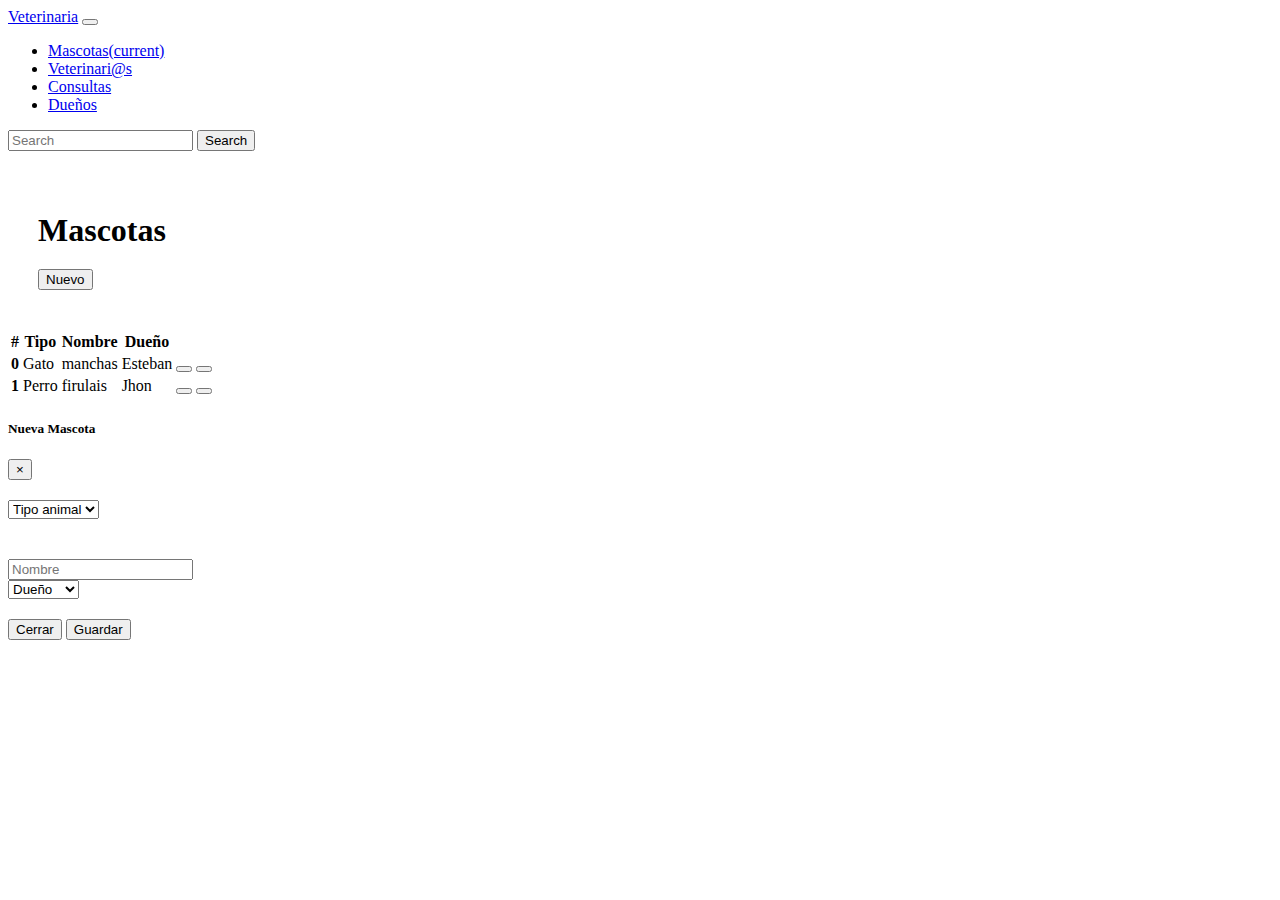
<file: index.html>
<!DOCTYPE html>
<html lang="en">
  <head>
    <!-- Required meta tags -->
    <meta charset="utf-8">
    <meta name="viewport" content="width=device-width, initial-scale=1, shrink-to-fit=no">
    
    <!-- Bootstrap CSS -->
    <link 
    rel="stylesheet" 
    href="https://cdnjs.cloudflare.com/ajax/libs/font-awesome/5.15.1/css/all.min.css" 
    integrity="sha512-+4zCK9k+qNFUR5X+cKL9EIR+ZOhtIloNl9GIKS57V1MyNsYpYcUrUeQc9vNfzsWfV28IaLL3i96P9sdNyeRssA==" 
    crossorigin="anonymous" />

    <!-- Bootstrap CSS -->
    <link 
    rel="stylesheet" 
    href="https://cdn.jsdelivr.net/npm/bootstrap@4.5.3/dist/css/bootstrap.min.css" 
    integrity="sha384-TX8t27EcRE3e/ihU7zmQxVncDAy5uIKz4rEkgIXeMed4M0jlfIDPvg6uqKI2xXr2" 
    crossorigin="anonymous">
    <link rel="stylesheet" href="style.css">
    <title>Hello, world!</title>
  </head>
  <body>


	  <div class="container">
  <!-- INICIO NAV !-->	

	<nav class="navbar navbar-expand-lg navbar-dark bg-dark">
    <a class="navbar-brand" href="#">Veterinaria</a>
    <button class="navbar-toggler" type="button" data-toggle="collapse" data-target="#navbarColor01" aria-controls="navbarColor01" aria-expanded="false" aria-label="Toggle navigation">
      <span class="navbar-toggler-icon"></span>
    </button>

    <div class="collapse navbar-collapse" id="navbarColor01">
      <ul class="navbar-nav mr-auto">
        <li class="nav-item active">
          <a class="nav-link" href="index.html">Mascotas<span class="sr-only">(current)</span></a>
        </li>
        <li class="nav-item">
          <a class="nav-link" href="veterinarias.html">Veterinari@s</a>
        </li>
        <li class="nav-item">
          <a class="nav-link" href="consultas.html">Consultas</a>
        </li>
        <li class="nav-item">
          <a class="nav-link" href="duenos.html">Dueños</a>
        </li>
      </ul>
      <form class="form-inline">
        <input class="form-control mr-sm-2" type="search" placeholder="Search" aria-label="Search">
        <button class="btn btn-outline-info my-2 my-sm-0" type="submit">Search</button>
      </form>
    </div>
  </nav>
  <!-- FIN NAV !-->	

  <div class="actions-menu">
	  <h1>Mascotas</h1>
	  <button type="button" class="btn btn-primary" data-toggle="modal" data-target="#exampleModal">
  Nuevo
</button>
	  
   
  </div>
  <!-- INICIO TABLA !-->	
	 <table class="table table-striped table-hover">
			   <thead class="thead-dark">
    <tr>
      <th scope="col">#</th>
      <th scope="col">Tipo</th>
      <th scope="col">Nombre</th>
      <th scope="col">Dueño</th>
      <th scope="col"></th>
    </tr>
  </thead>
  <tbody id="lista-mascotas">

  </tbody>
  </table>
  <!-- INICIO TABLA !-->	
	  </div>

	  <!--INICIO MODAL !-->
	  <div 
	  class="modal fade" 
	  id="exampleModal" 
	  tabindex="-1" aria-labelledby="exampleModalLabel" aria-hidden="true">
		  <div class="modal-dialog">
		    <div class="modal-content">
		      <div class="modal-header">
		        <h5 class="modal-title" id="exampleModalLabel">Nueva Mascota</h5>
		        <button type="button" class="close" data-dismiss="modal" aria-label="Close">
		          <span aria-hidden="true">&times;</span>
		        </button>
		      </div>
      		<div class="modal-body">

        <form id="form">
		<input name="indice" type="hidden" id="indice" />
  		<div class="form-row">
	  <div class="col">
	    <select class="form-control" id="tipo">
		    <option >Tipo animal</option>
		    <option>Perro</option>
		    <option>Gato</option>
		    <option>Pajaro</option>
		    <option>Otro</option>
	    </select>
	  </div>
  </div>
  <div class="form-row">
    <div class="col">
	    <input type="text" id="nombre" name="nombre" class="form-control" placeholder="Nombre">
    </div>
    <div class="col">
	    <select class="form-control" id="dueno">
		    <option>Dueño</option>
		    <option>Esteban</option>
		    <option>Julian</option>
		    <option>Jhon</option>
		    <option>Felix</option>
	    </select>
    </div>
  </div>
</form>
	      </div>
      		<div class="modal-footer">
        <button type="button" class="btn btn-secondary" data-dismiss="modal">Cerrar</button>
        <button type="button" class="btn btn-primary" data-dismiss="modal" id="btnGuardar">Guardar</button>

      </div>
    </div>
  </div>
</div>
	  <!--FIN MODAL !-->


    <!-- Optional JavaScript; choose one of the two! -->
    <!-- Option 1: jQuery and Bootstrap Bundle (includes Popper) -->
    <script 
    src="https://code.jquery.com/jquery-3.5.1.slim.min.js" 
    integrity="sha384-DfXdz2htPH0lsSSs5nCTpuj/zy4C+OGpamoFVy38MVBnE+IbbVYUew+OrCXaRkfj" /
    crossorigin="anonymous">
    </script>

    <script 
    src="https://cdn.jsdelivr.net/npm/bootstrap@4.5.3/dist/js/bootstrap.bundle.min.js" 
    integrity="sha384-ho+j7jyWK8fNQe+A12Hb8AhRq26LrZ/JpcUGGOn+Y7RsweNrtN/tE3MoK7ZeZDyx" 
    crossorigin="anonymous">
    </script>

    <!-- Option 2: jQuery, Popper.js, and Bootstrap JS
    <script src="https://code.jquery.com/jquery-3.5.1.slim.min.js" integrity="sha384-DfXdz2htPH0lsSSs5nCTpuj/zy4C+OGpamoFVy38MVBnE+IbbVYUew+OrCXaRkfj" crossorigin="anonymous"></script>
    <script src="https://cdn.jsdelivr.net/npm/popper.js@1.16.1/dist/umd/popper.min.js" integrity="sha384-9/reFTGAW83EW2RDu2S0VKaIzap3H66lZH81PoYlFhbGU+6BZp6G7niu735Sk7lN" crossorigin="anonymous"></script>
    <script src="https://cdn.jsdelivr.net/npm/bootstrap@4.5.3/dist/js/bootstrap.min.js" integrity="sha384-w1Q4orYjBQndcko6MimVbzY0tgp4pWB4lZ7lr30WKz0vr/aWKhXdBNmNb5D92v7s" crossorigin="anonymous"></script>
    -->

    <script src="js/mascotas.js">
    </script>
  </body>
</html>
</file>
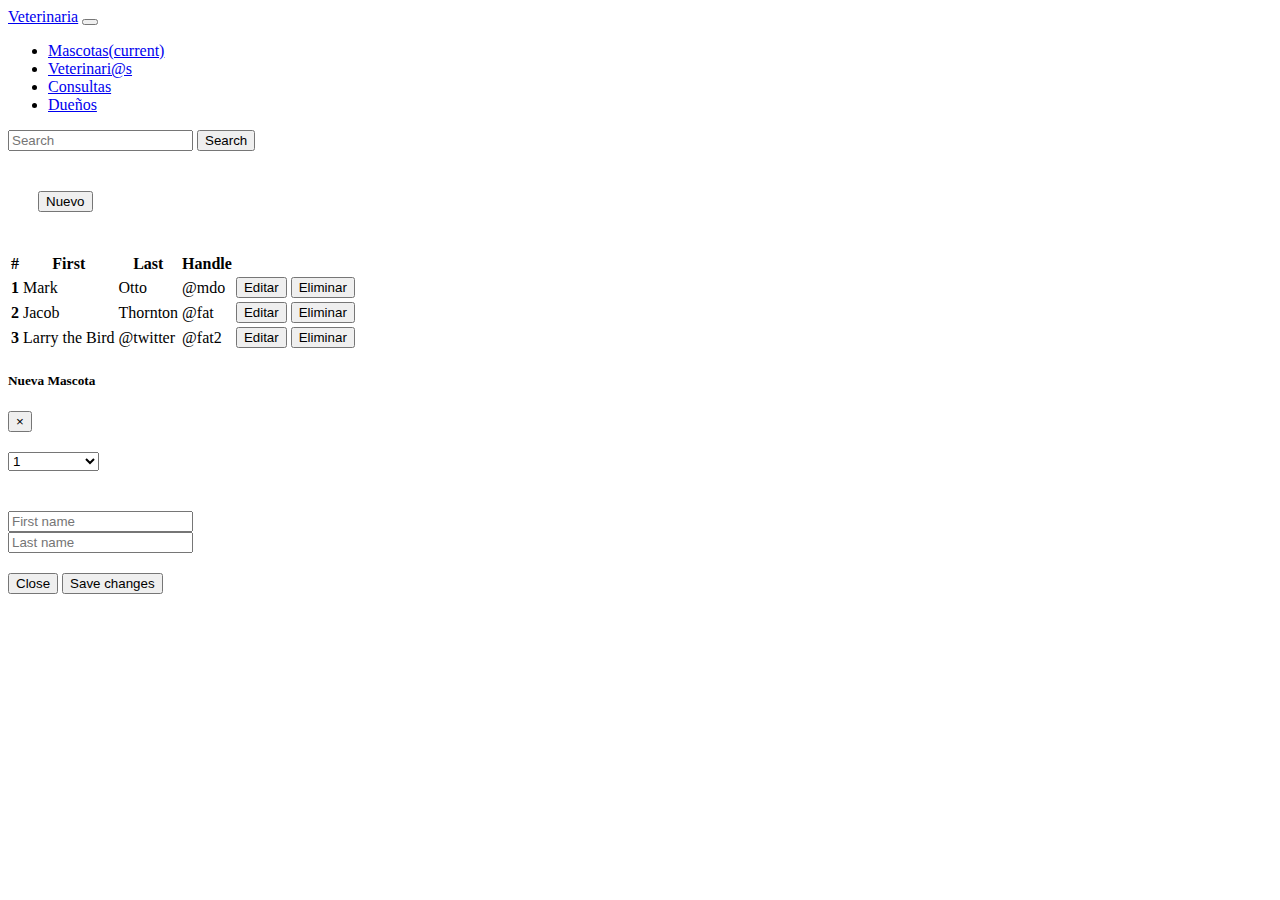
<file: consultas.html>
<!DOCTYPE html>
<html lang="en">
  <head>
    <!-- Required meta tags -->
    <meta charset="utf-8">
    <meta name="viewport" content="width=device-width, initial-scale=1, shrink-to-fit=no">

    <!-- Bootstrap CSS -->
    <link 
    rel="stylesheet" 
    href="https://cdn.jsdelivr.net/npm/bootstrap@4.5.3/dist/css/bootstrap.min.css" 
    integrity="sha384-TX8t27EcRE3e/ihU7zmQxVncDAy5uIKz4rEkgIXeMed4M0jlfIDPvg6uqKI2xXr2" 
    crossorigin="anonymous">
    <link rel="stylesheet" href="style.css">
    <title>Hello, world!</title>
  </head>
  <body>


	  <div class="container">
  <!-- INICIO NAV !-->	

	<nav class="navbar navbar-expand-lg navbar-dark bg-dark">
    <a class="navbar-brand" href="#">Veterinaria</a>
    <button class="navbar-toggler" type="button" data-toggle="collapse" data-target="#navbarColor01" aria-controls="navbarColor01" aria-expanded="false" aria-label="Toggle navigation">
      <span class="navbar-toggler-icon"></span>
    </button>

    <div class="collapse navbar-collapse" id="navbarColor01">
      <ul class="navbar-nav mr-auto">
        <li class="nav-item active">
          <a class="nav-link" href="index.html">Mascotas<span class="sr-only">(current)</span></a>
        </li>
        <li class="nav-item">
          <a class="nav-link" href="veterinarias.html">Veterinari@s</a>
        </li>
        <li class="nav-item">
          <a class="nav-link" href="consultas.html">Consultas</a>
        </li>
        <li class="nav-item">
          <a class="nav-link" href="duenos.html">Dueños</a>
        </li>
      </ul>
      <form class="form-inline">
        <input class="form-control mr-sm-2" type="search" placeholder="Search" aria-label="Search">
        <button class="btn btn-outline-info my-2 my-sm-0" type="submit">Search</button>
      </form>
    </div>
  </nav>
  <!-- FIN NAV !-->	

  <div class="actions-menu">
	  <button type="button" class="btn btn-primary" data-toggle="modal" data-target="#exampleModal">
  Nuevo
</button>
	  
   
  </div>
  <!-- INICIO TABLA !-->	
	 <table class="table table-striped table-hover">
			   <thead class="thead-dark">
    <tr>
      <th scope="col">#</th>
      <th scope="col">First</th>
      <th scope="col">Last</th>
      <th scope="col">Handle</th>
      <th scope="col"></th>
    </tr>
  </thead>
  <tbody>
    <tr>
      <th scope="row">1</th>
      <td>Mark</td>
      <td>Otto</td>
      <td>@mdo</td>
      <td>
	<div class="btn-group" role="group" aria-label="Basic example">
		<button type="button" class="btn btn-info">Editar</button>
		<button type="button" class="btn btn-danger">Eliminar</button>
	</div>     
      </td>
    </tr>
    <tr>
      <th scope="row">2</th>
      <td>Jacob</td>
      <td>Thornton</td>
      <td>@fat</td>
      <td>
	<div class="btn-group" role="group" aria-label="Basic example">
		<button type="button" class="btn btn-info">Editar</button>
		<button type="button" class="btn btn-danger">Eliminar</button>
	</div>     
      </td>
    </tr>
    <tr>
      <th scope="row">3</th>
      <td>Larry the Bird</td>
      <td>@twitter</td>
      <td>@fat2</td>
      <td>
	<div class="btn-group" role="group" aria-label="Basic example">
		<button type="button" class="btn btn-info">Editar</button>
		<button type="button" class="btn btn-danger">Eliminar</button>
	</div>     
      </td>
    </tr>
  </tbody>
  </table>
  <!-- INICIO TABLA !-->	
	  </div>

	  <!--INICIO MODAL !-->
	  <div 
	  class="modal fade" 
	  id="exampleModal" 
	  tabindex="-1" aria-labelledby="exampleModalLabel" aria-hidden="true">
		  <div class="modal-dialog">
		    <div class="modal-content">
		      <div class="modal-header">
		        <h5 class="modal-title" id="exampleModalLabel">Nueva Mascota</h5>
		        <button type="button" class="close" data-dismiss="modal" aria-label="Close">
		          <span aria-hidden="true">&times;</span>
		        </button>
		      </div>
      		<div class="modal-body">
        		<form>


  <div class="form-row">
	  <div class="col">
	    <select class="form-control" id="exampleFormControlSelect1">
		    <option disabled>Tipo animal</option>
		    <option>1</option>
		    <option>2</option>
		    <option>3</option>
		    <option>4</option>
		    <option>5</option>
	    </select>
	  </div>
  </div>
  <div class="form-row">
    <div class="col">
      <input type="text" class="form-control" placeholder="First name">
    </div>
    <div class="col">
      <input type="text" class="form-control" placeholder="Last name">
    </div>
  </div>
</form>
	      </div>
      		<div class="modal-footer">

        <button type="button" class="btn btn-secondary" data-dismiss="modal">Close</button>
        <button type="button" class="btn btn-primary">Save changes</button>
      </div>
    </div>
  </div>
</div>
	  <!--FIN MODAL !-->


    <!-- Optional JavaScript; choose one of the two! -->
    <!-- Option 1: jQuery and Bootstrap Bundle (includes Popper) -->
    <script 
    src="https://code.jquery.com/jquery-3.5.1.slim.min.js" 
    integrity="sha384-DfXdz2htPH0lsSSs5nCTpuj/zy4C+OGpamoFVy38MVBnE+IbbVYUew+OrCXaRkfj" /
    crossorigin="anonymous">
    </script>

    <script 
    src="https://cdn.jsdelivr.net/npm/bootstrap@4.5.3/dist/js/bootstrap.bundle.min.js" 
    integrity="sha384-ho+j7jyWK8fNQe+A12Hb8AhRq26LrZ/JpcUGGOn+Y7RsweNrtN/tE3MoK7ZeZDyx" 
    crossorigin="anonymous">
    </script>

    <!-- Option 2: jQuery, Popper.js, and Bootstrap JS
    <script src="https://code.jquery.com/jquery-3.5.1.slim.min.js" integrity="sha384-DfXdz2htPH0lsSSs5nCTpuj/zy4C+OGpamoFVy38MVBnE+IbbVYUew+OrCXaRkfj" crossorigin="anonymous"></script>
    <script src="https://cdn.jsdelivr.net/npm/popper.js@1.16.1/dist/umd/popper.min.js" integrity="sha384-9/reFTGAW83EW2RDu2S0VKaIzap3H66lZH81PoYlFhbGU+6BZp6G7niu735Sk7lN" crossorigin="anonymous"></script>
    <script src="https://cdn.jsdelivr.net/npm/bootstrap@4.5.3/dist/js/bootstrap.min.js" integrity="sha384-w1Q4orYjBQndcko6MimVbzY0tgp4pWB4lZ7lr30WKz0vr/aWKhXdBNmNb5D92v7s" crossorigin="anonymous"></script>
    -->
  </body>
</html>
  <!-- INICIO TABLA !-->
</file>
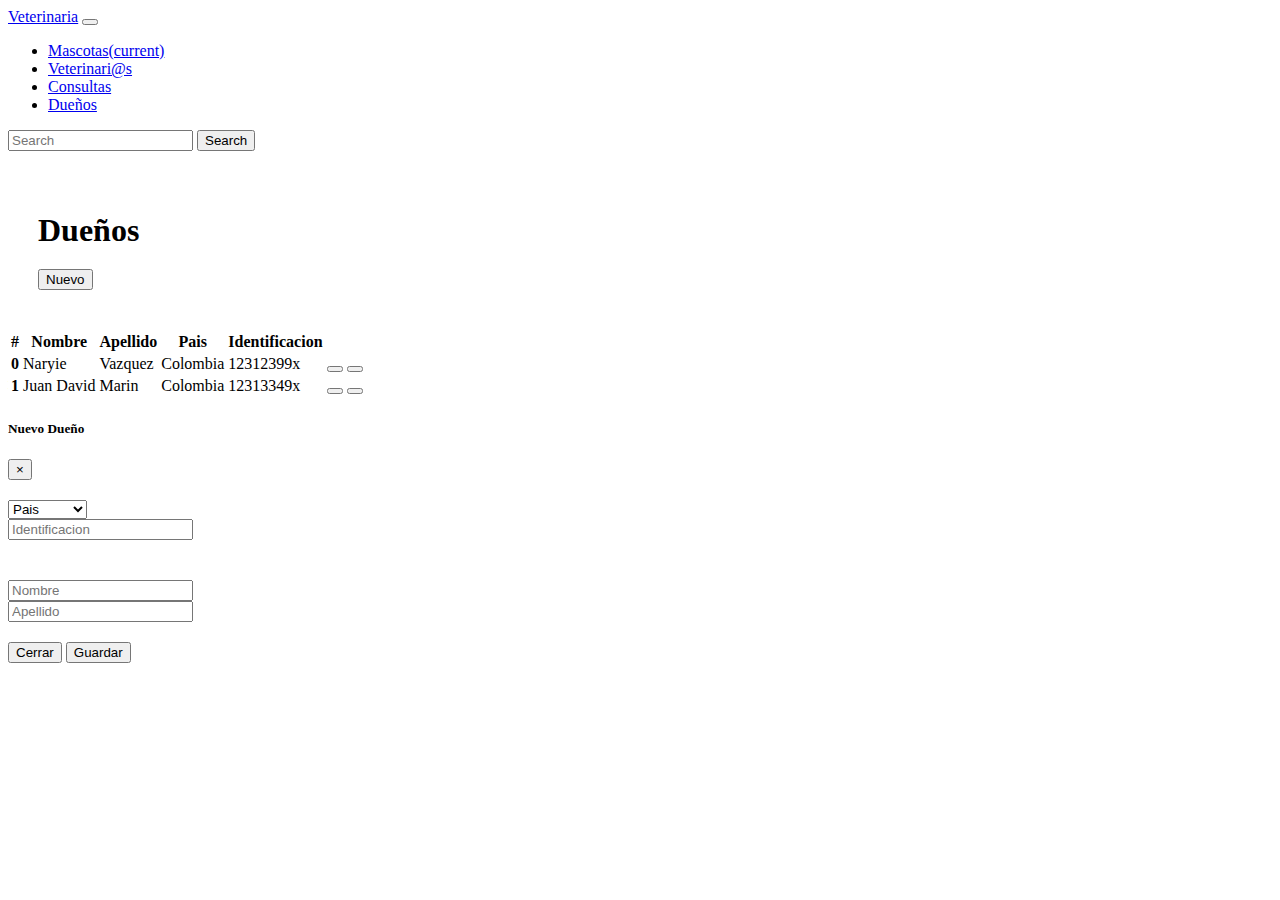
<file: duenos.html>
<!DOCTYPE html>
<html lang="en">
  <head>
    <!-- Required meta tags -->
    <meta charset="utf-8">
    <meta name="viewport" content="width=device-width, initial-scale=1, shrink-to-fit=no">
    
    <!-- Bootstrap CSS -->
    <link 
    rel="stylesheet" 
    href="https://cdnjs.cloudflare.com/ajax/libs/font-awesome/5.15.1/css/all.min.css" 
    integrity="sha512-+4zCK9k+qNFUR5X+cKL9EIR+ZOhtIloNl9GIKS57V1MyNsYpYcUrUeQc9vNfzsWfV28IaLL3i96P9sdNyeRssA==" 
    crossorigin="anonymous" />

    <!-- Bootstrap CSS -->
    <link 
    rel="stylesheet" 
    href="https://cdn.jsdelivr.net/npm/bootstrap@4.5.3/dist/css/bootstrap.min.css" 
    integrity="sha384-TX8t27EcRE3e/ihU7zmQxVncDAy5uIKz4rEkgIXeMed4M0jlfIDPvg6uqKI2xXr2" 
    crossorigin="anonymous">
    <link rel="stylesheet" href="style.css">
    <title>Hello, world!</title>
  </head>
  <body>


	  <div class="container">
  <!-- INICIO NAV !-->	

	<nav class="navbar navbar-expand-lg navbar-dark bg-dark">
    <a class="navbar-brand" href="#">Veterinaria</a>
    <button class="navbar-toggler" type="button" data-toggle="collapse" data-target="#navbarColor01" aria-controls="navbarColor01" aria-expanded="false" aria-label="Toggle navigation">
      <span class="navbar-toggler-icon"></span>
    </button>

    <div class="collapse navbar-collapse" id="navbarColor01">
      <ul class="navbar-nav mr-auto">
        <li class="nav-item active">
          <a class="nav-link" href="index.html">Mascotas<span class="sr-only">(current)</span></a>
        </li>
        <li class="nav-item">
          <a class="nav-link" href="veterinarias.html">Veterinari@s</a>
        </li>
        <li class="nav-item">
          <a class="nav-link" href="consultas.html">Consultas</a>
        </li>
        <li class="nav-item">
          <a class="nav-link" href="duenos.html">Dueños</a>
        </li>
      </ul>
      <form class="form-inline">
        <input class="form-control mr-sm-2" type="search" placeholder="Search" aria-label="Search">
        <button class="btn btn-outline-info my-2 my-sm-0" type="submit">Search</button>
      </form>
    </div>
  </nav>
  <!-- FIN NAV !-->	

  <div class="actions-menu">
	  <h1>Dueños</h1>
	  <button type="button" class="btn btn-primary" data-toggle="modal" data-target="#exampleModal">
  Nuevo
</button>
	  
   
  </div>
  <!-- INICIO TABLA !-->	
	 <table class="table table-striped table-hover">
			   <thead class="thead-dark">
    <tr>
      <th scope="col">#</th>
      <th scope="col">Nombre</th>
      <th scope="col">Apellido</th>
      <th scope="col">Pais</th>
      <th scope="col">Identificacion</th>
      <th scope="col"></th>
    </tr>
  </thead>
  <tbody id="lista-duenos">

  </tbody>
  </table>
  <!-- INICIO TABLA !-->	
	  </div>

	  <!--INICIO MODAL !-->
	  <div 
	  class="modal fade" 
	  id="exampleModal" 
	  tabindex="-1" aria-labelledby="exampleModalLabel" aria-hidden="true">
		  <div class="modal-dialog">
		    <div class="modal-content">
		      <div class="modal-header">
		        <h5 class="modal-title" id="exampleModalLabel">Nuevo Dueño</h5>
		        <button type="button" class="close" data-dismiss="modal" aria-label="Close">
		          <span aria-hidden="true">&times;</span>
		        </button>
		      </div>
      		<div class="modal-body">

        <form id="form">
		<input name="indice" type="hidden" id="indice" />
  <div class="form-row">
    <div class="col">
	    <select class="form-control" id="pais">
		    <option>Pais</option>
		    <option>Colombia</option>
		    <option>Perú</option>
		    <option>Ecuador</option>
		    <option>Bolivia</option>
		    <option>Vzla</option>
		    <option>Chile</option>
	    </select>
    </div>
    <div class="col">
	    <input type="text" id="identificacion" name="identificacion" class="form-control" placeholder="Identificacion">
    </div>
  </div>
  <div class="form-row">
    <div class="col">
	    <input type="text" id="nombre" name="nombre" class="form-control" placeholder="Nombre">
    </div>
    <div class="col">
	    <input type="text" id="apellido" name="apellido" class="form-control" placeholder="Apellido">
    </div>
  </div>
</form>
	      </div>
      		<div class="modal-footer">
        <button type="button" class="btn btn-secondary" data-dismiss="modal">Cerrar</button>
        <button type="button" class="btn btn-primary" data-dismiss="modal" id="btnGuardar">Guardar</button>

      </div>
    </div>
  </div>
</div>
	  <!--FIN MODAL !-->


    <!-- Optional JavaScript; choose one of the two! -->
    <!-- Option 1: jQuery and Bootstrap Bundle (includes Popper) -->
    <script 
    src="https://code.jquery.com/jquery-3.5.1.slim.min.js" 
    integrity="sha384-DfXdz2htPH0lsSSs5nCTpuj/zy4C+OGpamoFVy38MVBnE+IbbVYUew+OrCXaRkfj" /
    crossorigin="anonymous">
    </script>

    <script 
    src="https://cdn.jsdelivr.net/npm/bootstrap@4.5.3/dist/js/bootstrap.bundle.min.js" 
    integrity="sha384-ho+j7jyWK8fNQe+A12Hb8AhRq26LrZ/JpcUGGOn+Y7RsweNrtN/tE3MoK7ZeZDyx" 
    crossorigin="anonymous">
    </script>

    <!-- Option 2: jQuery, Popper.js, and Bootstrap JS
    <script src="https://code.jquery.com/jquery-3.5.1.slim.min.js" integrity="sha384-DfXdz2htPH0lsSSs5nCTpuj/zy4C+OGpamoFVy38MVBnE+IbbVYUew+OrCXaRkfj" crossorigin="anonymous"></script>
    <script src="https://cdn.jsdelivr.net/npm/popper.js@1.16.1/dist/umd/popper.min.js" integrity="sha384-9/reFTGAW83EW2RDu2S0VKaIzap3H66lZH81PoYlFhbGU+6BZp6G7niu735Sk7lN" crossorigin="anonymous"></script>
    <script src="https://cdn.jsdelivr.net/npm/bootstrap@4.5.3/dist/js/bootstrap.min.js" integrity="sha384-w1Q4orYjBQndcko6MimVbzY0tgp4pWB4lZ7lr30WKz0vr/aWKhXdBNmNb5D92v7s" crossorigin="anonymous"></script>
    -->

    <script src="js/duenos.js">
    </script>
  </body>
</html>
</file>
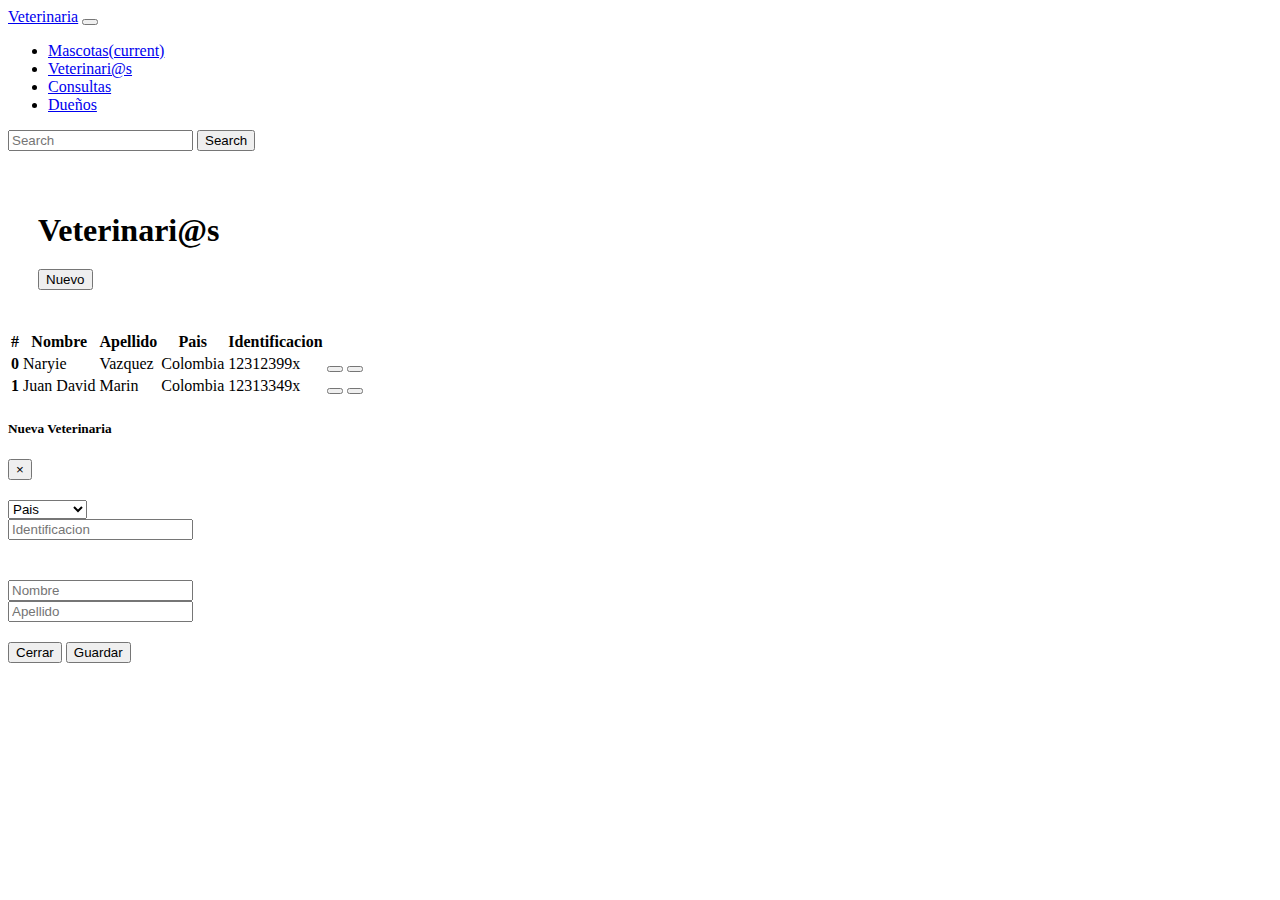
<file: veterinarias.html>
<!DOCTYPE html>
<html lang="en">
  <head>
    <!-- Required meta tags -->
    <meta charset="utf-8">
    <meta name="viewport" content="width=device-width, initial-scale=1, shrink-to-fit=no">
    
    <!-- Bootstrap CSS -->
    <link 
    rel="stylesheet" 
    href="https://cdnjs.cloudflare.com/ajax/libs/font-awesome/5.15.1/css/all.min.css" 
    integrity="sha512-+4zCK9k+qNFUR5X+cKL9EIR+ZOhtIloNl9GIKS57V1MyNsYpYcUrUeQc9vNfzsWfV28IaLL3i96P9sdNyeRssA==" 
    crossorigin="anonymous" />

    <!-- Bootstrap CSS -->
    <link 
    rel="stylesheet" 
    href="https://cdn.jsdelivr.net/npm/bootstrap@4.5.3/dist/css/bootstrap.min.css" 
    integrity="sha384-TX8t27EcRE3e/ihU7zmQxVncDAy5uIKz4rEkgIXeMed4M0jlfIDPvg6uqKI2xXr2" 
    crossorigin="anonymous">
    <link rel="stylesheet" href="style.css">
    <title>Hello, world!</title>
  </head>
  <body>


	  <div class="container">
  <!-- INICIO NAV !-->	

	<nav class="navbar navbar-expand-lg navbar-dark bg-dark">
    <a class="navbar-brand" href="#">Veterinaria</a>
    <button class="navbar-toggler" type="button" data-toggle="collapse" data-target="#navbarColor01" aria-controls="navbarColor01" aria-expanded="false" aria-label="Toggle navigation">
      <span class="navbar-toggler-icon"></span>
    </button>

    <div class="collapse navbar-collapse" id="navbarColor01">
      <ul class="navbar-nav mr-auto">
        <li class="nav-item active">
          <a class="nav-link" href="index.html">Mascotas<span class="sr-only">(current)</span></a>
        </li>
        <li class="nav-item">
          <a class="nav-link" href="veterinarias.html">Veterinari@s</a>
        </li>
        <li class="nav-item">
          <a class="nav-link" href="consultas.html">Consultas</a>
        </li>
        <li class="nav-item">
          <a class="nav-link" href="duenos.html">Dueños</a>
        </li>
      </ul>
      <form class="form-inline">
        <input class="form-control mr-sm-2" type="search" placeholder="Search" aria-label="Search">
        <button class="btn btn-outline-info my-2 my-sm-0" type="submit">Search</button>
      </form>
    </div>
  </nav>
  <!-- FIN NAV !-->	

  <div class="actions-menu">
	  <h1>Veterinari@s</h1>
	  <button type="button" class="btn btn-primary" data-toggle="modal" data-target="#exampleModal">
  Nuevo
</button>
	  
   
  </div>
  <!-- INICIO TABLA !-->	
	 <table class="table table-striped table-hover">
			   <thead class="thead-dark">
    <tr>
      <th scope="col">#</th>
      <th scope="col">Nombre</th>
      <th scope="col">Apellido</th>
      <th scope="col">Pais</th>
      <th scope="col">Identificacion</th>
      <th scope="col"></th>
    </tr>
  </thead>
  <tbody id="lista-veterinarias">

  </tbody>
  </table>
  <!-- INICIO TABLA !-->	
	  </div>

	  <!--INICIO MODAL !-->
	  <div 
	  class="modal fade" 
	  id="exampleModal" 
	  tabindex="-1" aria-labelledby="exampleModalLabel" aria-hidden="true">
		  <div class="modal-dialog">
		    <div class="modal-content">
		      <div class="modal-header">
		        <h5 class="modal-title" id="exampleModalLabel">Nueva Veterinaria</h5>
		        <button type="button" class="close" data-dismiss="modal" aria-label="Close">
		          <span aria-hidden="true">&times;</span>
		        </button>
		      </div>
      		<div class="modal-body">

        <form id="form">
		<input name="indice" type="hidden" id="indice" />
  <div class="form-row">
    <div class="col">
	    <select class="form-control" id="pais">
		    <option>Pais</option>
		    <option>Colombia</option>
		    <option>Perú</option>
		    <option>Ecuador</option>
		    <option>Bolivia</option>
		    <option>Vzla</option>
		    <option>Chile</option>
	    </select>
    </div>
    <div class="col">
	    <input type="text" id="identificacion" name="identificacion" class="form-control" placeholder="Identificacion">
    </div>
  </div>
  <div class="form-row">
    <div class="col">
	    <input type="text" id="nombre" name="nombre" class="form-control" placeholder="Nombre">
    </div>
    <div class="col">
	    <input type="text" id="apellido" name="apellido" class="form-control" placeholder="Apellido">
    </div>
  </div>
</form>
	      </div>
      		<div class="modal-footer">
        <button type="button" class="btn btn-secondary" data-dismiss="modal">Cerrar</button>
        <button type="button" class="btn btn-primary" data-dismiss="modal" id="btnGuardar">Guardar</button>

      </div>
    </div>
  </div>
</div>
	  <!--FIN MODAL !-->


    <!-- Optional JavaScript; choose one of the two! -->
    <!-- Option 1: jQuery and Bootstrap Bundle (includes Popper) -->
    <script 
    src="https://code.jquery.com/jquery-3.5.1.slim.min.js" 
    integrity="sha384-DfXdz2htPH0lsSSs5nCTpuj/zy4C+OGpamoFVy38MVBnE+IbbVYUew+OrCXaRkfj" /
    crossorigin="anonymous">
    </script>

    <script 
    src="https://cdn.jsdelivr.net/npm/bootstrap@4.5.3/dist/js/bootstrap.bundle.min.js" 
    integrity="sha384-ho+j7jyWK8fNQe+A12Hb8AhRq26LrZ/JpcUGGOn+Y7RsweNrtN/tE3MoK7ZeZDyx" 
    crossorigin="anonymous">
    </script>

    <!-- Option 2: jQuery, Popper.js, and Bootstrap JS
    <script src="https://code.jquery.com/jquery-3.5.1.slim.min.js" integrity="sha384-DfXdz2htPH0lsSSs5nCTpuj/zy4C+OGpamoFVy38MVBnE+IbbVYUew+OrCXaRkfj" crossorigin="anonymous"></script>
    <script src="https://cdn.jsdelivr.net/npm/popper.js@1.16.1/dist/umd/popper.min.js" integrity="sha384-9/reFTGAW83EW2RDu2S0VKaIzap3H66lZH81PoYlFhbGU+6BZp6G7niu735Sk7lN" crossorigin="anonymous"></script>
    <script src="https://cdn.jsdelivr.net/npm/bootstrap@4.5.3/dist/js/bootstrap.min.js" integrity="sha384-w1Q4orYjBQndcko6MimVbzY0tgp4pWB4lZ7lr30WKz0vr/aWKhXdBNmNb5D92v7s" crossorigin="anonymous"></script>
    -->

    <script src="js/veterinarias.js">
    </script>
  </body>
</html>
</file>
<file: style.css>
.actions-menu{
padding: 40px 30px; 
}
.actions-menu h1{
 margin-bottom: 20px;
}
.form-row{
 padding: 20px 0;
}
</file>
